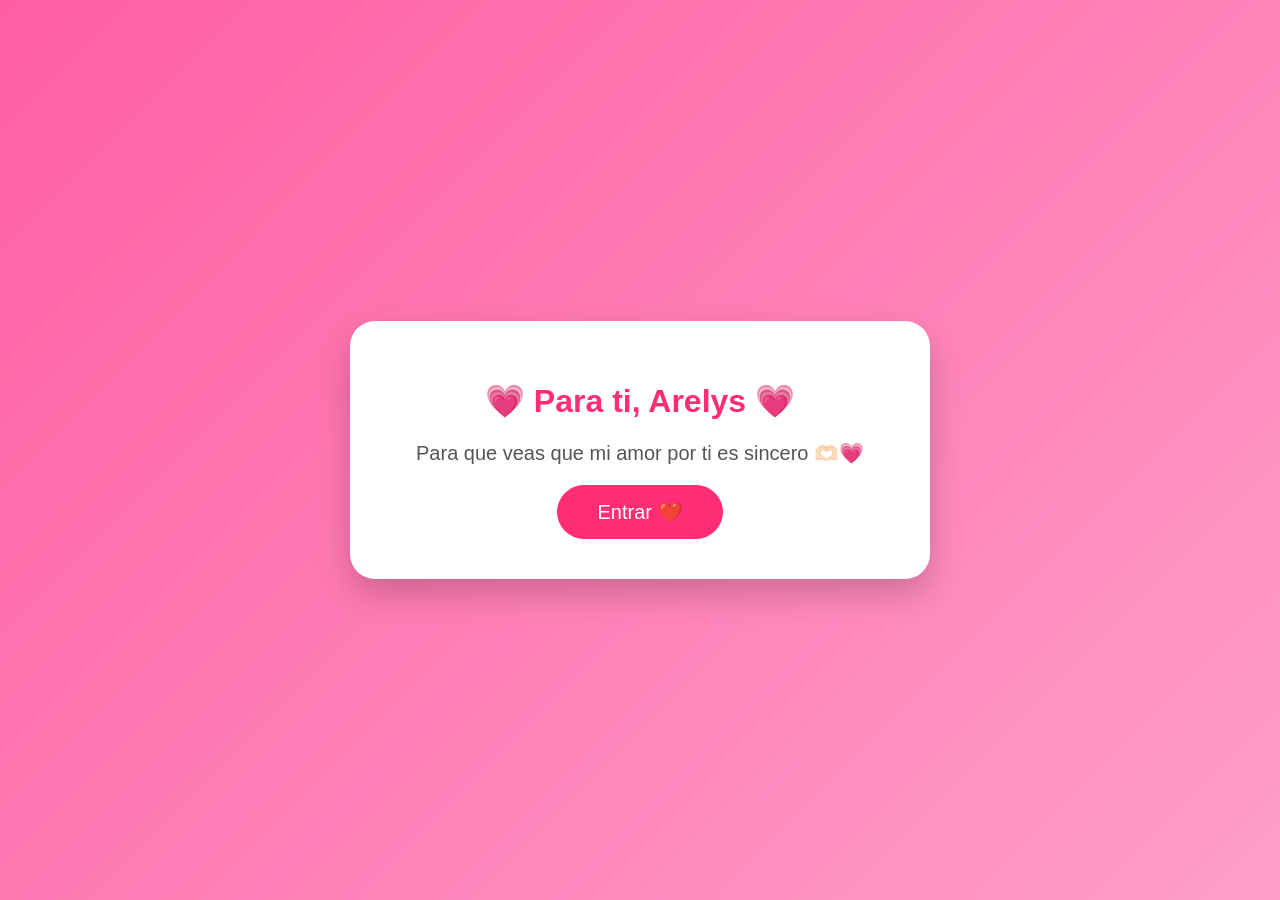
<file: index.html>
<!DOCTYPE html>
<html lang="es">
<head>
    <meta charset="UTF-8">
    <meta name="viewport" content="width=device-width, initial-scale=1.0">
    <title>Para ti, Arelys ❤️</title>
    <link rel="stylesheet" href="style.css">
</head>

<body>

<div class="container">

    <h1>💗 Para ti, Arelys 💗</h1>

    <p class="subtitulo">
        Para que veas que mi amor por ti es sincero 🫶🏻💗
    </p>

    <button id="entrar">Entrar ❤️</button>

</div>

<script src="script.js"></script>

</body>
</html>
</file>
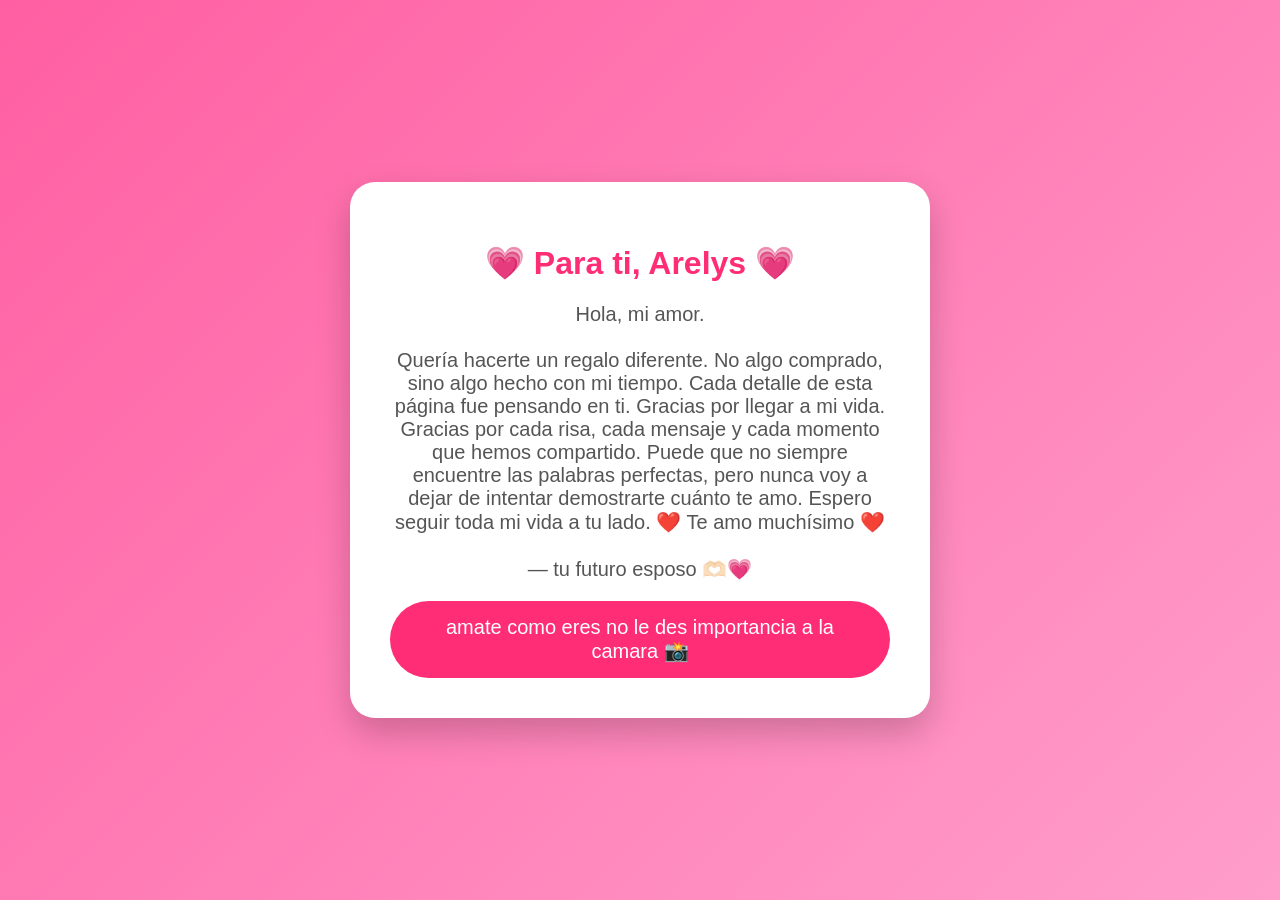
<file: carta.html>
<!DOCTYPE html>
<html lang="es">
<head>
<meta charset="UTF-8">
<meta name="viewport" content="width=device-width, initial-scale=1.0">
<title>Para ti ❤️</title>
<link rel="stylesheet" href="style.css">
</head>

<body>

<div class="container">

<h1>💗 Para ti, Arelys 💗</h1>

<p class="subtitulo">
Hola, mi amor.

<br><br>

Quería hacerte un regalo diferente.
No algo comprado, sino algo hecho con mi tiempo.

Cada detalle de esta página fue pensando en ti.

Gracias por llegar a mi vida.

Gracias por cada risa, cada mensaje y cada momento que hemos compartido.

Puede que no siempre encuentre las palabras perfectas, pero nunca voy a dejar de intentar demostrarte cuánto te amo.

Espero seguir toda mi vida a tu lado.

❤️ Te amo muchísimo ❤️

<br><br>

— tu futuro esposo 🫶🏻💗

</p>

<button onclick="location.href='galeria.html'">
amate como eres no le des importancia a la camara 📸
</button>

</div>

</body>
</html>
</file>
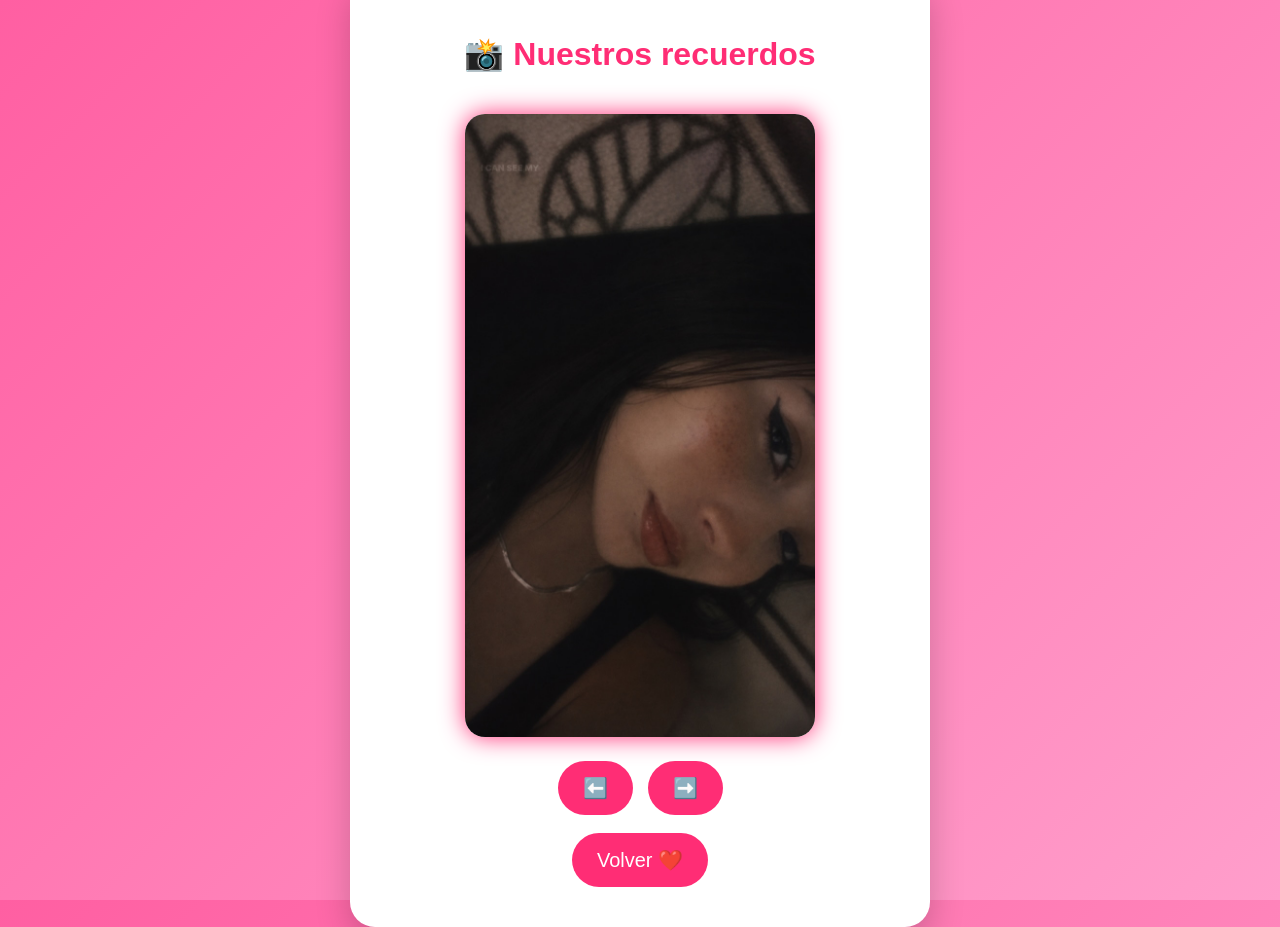
<file: galeria.html>
<!DOCTYPE html>
<html lang="es">
<head>
<meta charset="UTF-8">
<meta name="viewport" content="width=device-width, initial-scale=1.0">
<title> lo bella que eres ❤️</title>
<link rel="stylesheet" href="style.css">

<style>
img{
width:90%;
max-width:350px;
border-radius:20px;
box-shadow:0 0 25px #ff2d75;
margin:20px 0;
transition:.4s;
}

.botones{
display:flex;
justify-content:center;
gap:15px;
flex-wrap:wrap;
}

button{
padding:15px 25px;
}
</style>

</head>

<body>

<div class="container">

<h1>📸 Nuestros recuerdos</h1>

<img id="foto">

<div class="botones">

<button onclick="anterior()">⬅️</button>

<button onclick="siguiente()">➡️</button>

</div>

<br>

<button onclick="location.href='carta.html'">
Volver ❤️
</button>

</div>

<script>

const fotos=[

"assets/2346E06E-0034-49A3-A9F8-426B9C18ACC7.JPG",

"assets/79D036B4-1569-4C4C-AF9B-CE53C7BC373B.JPG",

"assets/7A229F0B-3CC8-4C11-9653-C3A3C84DA086.JPG",

"assets/9F2BFCA2-9CBD-49FC-8FB0-B7BBFE5700F3.JPG",

"assets/A22100C9-65FB-4E42-A45C-8B5B18482F05.JPG",

"assets/A5F512EA-881A-4272-A69D-648646749AAB.JPG",

"assets/A663523F-0AB6-4421-9C88-011E7F1B3351.JPG",

"assets/C7746545-F085-46DF-9B76-5C3F7D208DFE.JPG",

"assets/CA56FA98-3687-4403-B44A-B89582922ADA.JPG",

"assets/F2CC40E4-1EF9-456B-AF21-BECF71F10021.JPG"

];

let i=0;

const img=document.getElementById("foto");

img.src=fotos[i];

function siguiente(){

i++;

if(i>=fotos.length)i=0;

img.src=fotos[i];

}

function anterior(){

i--;

if(i<0)i=fotos.length-1;

img.src=fotos[i];

}

setInterval(siguiente,4000);

</script>

</body>
</html>
</file>
<file: style.css>
body{
    margin:0;
    background:linear-gradient(135deg,#ff5fa2,#ff9ecb);
    font-family:Arial,Helvetica,sans-serif;
    display:flex;
    justify-content:center;
    align-items:center;
    height:100vh;
}

.container{
    background:white;
    width:90%;
    max-width:500px;
    padding:40px;
    border-radius:25px;
    text-align:center;
    box-shadow:0 15px 35px rgba(0,0,0,.2);
}

h1{
    color:#ff2d75;
}

.subtitulo{
    color:#555;
    font-size:20px;
    margin:20px 0;
}

button{
    background:#ff2d75;
    color:white;
    border:none;
    padding:15px 40px;
    border-radius:50px;
    font-size:20px;
    cursor:pointer;
    transition:.3s;
}

button:hover{
    transform:scale(1.05);
}
</file>
